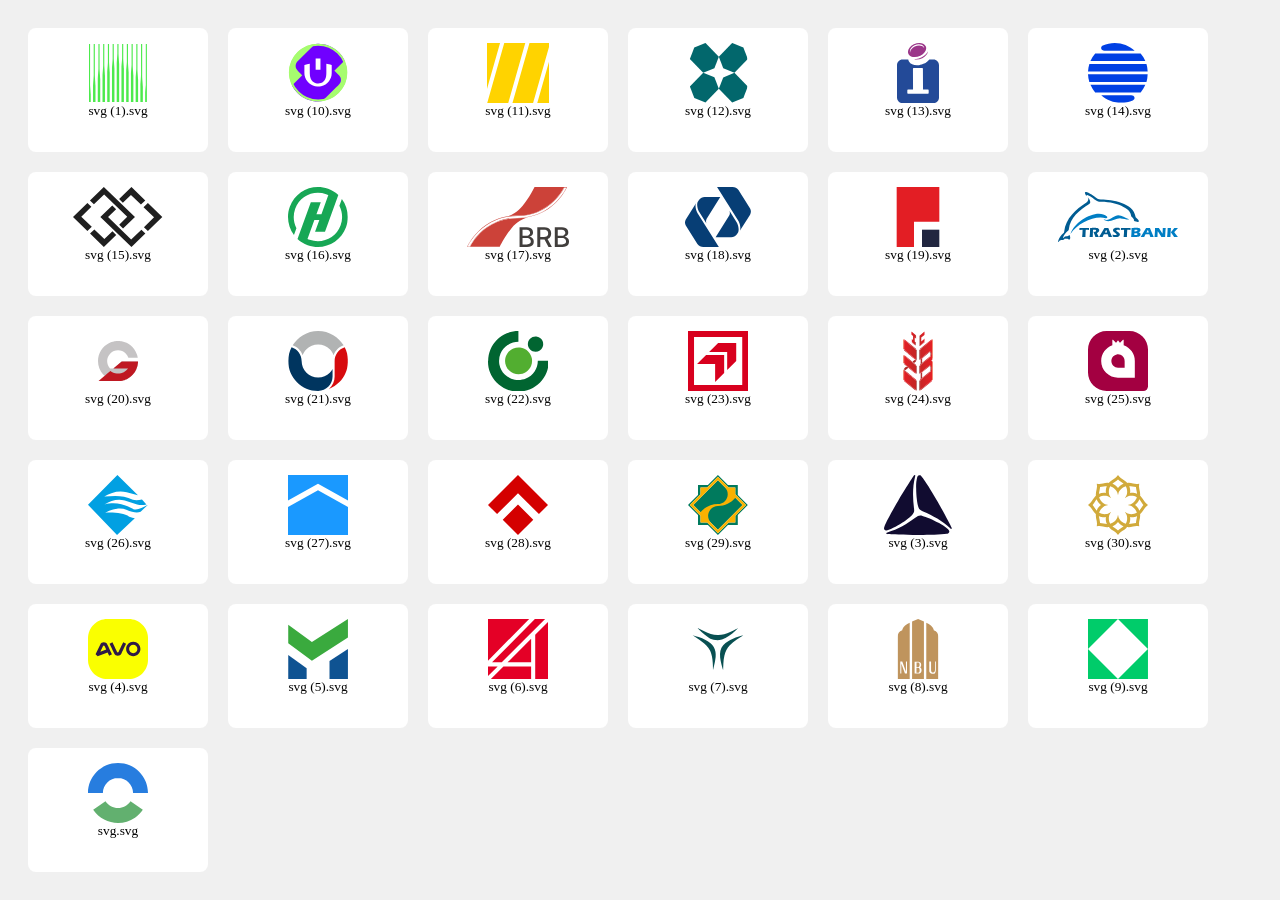
<file: bank-logos-preview.html>
﻿<html><body style="background:#f0f0f0;display:flex;flex-wrap:wrap;gap:20px;padding:20px;"><div style='background:white;padding:15px;border-radius:8px;text-align:center;width:150px'><img src='Bank Icon/svg (1).svg' style='height:60px;max-width:120px;object-fit:contain'><br><small>svg (1).svg</small></div><div style='background:white;padding:15px;border-radius:8px;text-align:center;width:150px'><img src='Bank Icon/svg (10).svg' style='height:60px;max-width:120px;object-fit:contain'><br><small>svg (10).svg</small></div><div style='background:white;padding:15px;border-radius:8px;text-align:center;width:150px'><img src='Bank Icon/svg (11).svg' style='height:60px;max-width:120px;object-fit:contain'><br><small>svg (11).svg</small></div><div style='background:white;padding:15px;border-radius:8px;text-align:center;width:150px'><img src='Bank Icon/svg (12).svg' style='height:60px;max-width:120px;object-fit:contain'><br><small>svg (12).svg</small></div><div style='background:white;padding:15px;border-radius:8px;text-align:center;width:150px'><img src='Bank Icon/svg (13).svg' style='height:60px;max-width:120px;object-fit:contain'><br><small>svg (13).svg</small></div><div style='background:white;padding:15px;border-radius:8px;text-align:center;width:150px'><img src='Bank Icon/svg (14).svg' style='height:60px;max-width:120px;object-fit:contain'><br><small>svg (14).svg</small></div><div style='background:white;padding:15px;border-radius:8px;text-align:center;width:150px'><img src='Bank Icon/svg (15).svg' style='height:60px;max-width:120px;object-fit:contain'><br><small>svg (15).svg</small></div><div style='background:white;padding:15px;border-radius:8px;text-align:center;width:150px'><img src='Bank Icon/svg (16).svg' style='height:60px;max-width:120px;object-fit:contain'><br><small>svg (16).svg</small></div><div style='background:white;padding:15px;border-radius:8px;text-align:center;width:150px'><img src='Bank Icon/svg (17).svg' style='height:60px;max-width:120px;object-fit:contain'><br><small>svg (17).svg</small></div><div style='background:white;padding:15px;border-radius:8px;text-align:center;width:150px'><img src='Bank Icon/svg (18).svg' style='height:60px;max-width:120px;object-fit:contain'><br><small>svg (18).svg</small></div><div style='background:white;padding:15px;border-radius:8px;text-align:center;width:150px'><img src='Bank Icon/svg (19).svg' style='height:60px;max-width:120px;object-fit:contain'><br><small>svg (19).svg</small></div><div style='background:white;padding:15px;border-radius:8px;text-align:center;width:150px'><img src='Bank Icon/svg (2).svg' style='height:60px;max-width:120px;object-fit:contain'><br><small>svg (2).svg</small></div><div style='background:white;padding:15px;border-radius:8px;text-align:center;width:150px'><img src='Bank Icon/svg (20).svg' style='height:60px;max-width:120px;object-fit:contain'><br><small>svg (20).svg</small></div><div style='background:white;padding:15px;border-radius:8px;text-align:center;width:150px'><img src='Bank Icon/svg (21).svg' style='height:60px;max-width:120px;object-fit:contain'><br><small>svg (21).svg</small></div><div style='background:white;padding:15px;border-radius:8px;text-align:center;width:150px'><img src='Bank Icon/svg (22).svg' style='height:60px;max-width:120px;object-fit:contain'><br><small>svg (22).svg</small></div><div style='background:white;padding:15px;border-radius:8px;text-align:center;width:150px'><img src='Bank Icon/svg (23).svg' style='height:60px;max-width:120px;object-fit:contain'><br><small>svg (23).svg</small></div><div style='background:white;padding:15px;border-radius:8px;text-align:center;width:150px'><img src='Bank Icon/svg (24).svg' style='height:60px;max-width:120px;object-fit:contain'><br><small>svg (24).svg</small></div><div style='background:white;padding:15px;border-radius:8px;text-align:center;width:150px'><img src='Bank Icon/svg (25).svg' style='height:60px;max-width:120px;object-fit:contain'><br><small>svg (25).svg</small></div><div style='background:white;padding:15px;border-radius:8px;text-align:center;width:150px'><img src='Bank Icon/svg (26).svg' style='height:60px;max-width:120px;object-fit:contain'><br><small>svg (26).svg</small></div><div style='background:white;padding:15px;border-radius:8px;text-align:center;width:150px'><img src='Bank Icon/svg (27).svg' style='height:60px;max-width:120px;object-fit:contain'><br><small>svg (27).svg</small></div><div style='background:white;padding:15px;border-radius:8px;text-align:center;width:150px'><img src='Bank Icon/svg (28).svg' style='height:60px;max-width:120px;object-fit:contain'><br><small>svg (28).svg</small></div><div style='background:white;padding:15px;border-radius:8px;text-align:center;width:150px'><img src='Bank Icon/svg (29).svg' style='height:60px;max-width:120px;object-fit:contain'><br><small>svg (29).svg</small></div><div style='background:white;padding:15px;border-radius:8px;text-align:center;width:150px'><img src='Bank Icon/svg (3).svg' style='height:60px;max-width:120px;object-fit:contain'><br><small>svg (3).svg</small></div><div style='background:white;padding:15px;border-radius:8px;text-align:center;width:150px'><img src='Bank Icon/svg (30).svg' style='height:60px;max-width:120px;object-fit:contain'><br><small>svg (30).svg</small></div><div style='background:white;padding:15px;border-radius:8px;text-align:center;width:150px'><img src='Bank Icon/svg (4).svg' style='height:60px;max-width:120px;object-fit:contain'><br><small>svg (4).svg</small></div><div style='background:white;padding:15px;border-radius:8px;text-align:center;width:150px'><img src='Bank Icon/svg (5).svg' style='height:60px;max-width:120px;object-fit:contain'><br><small>svg (5).svg</small></div><div style='background:white;padding:15px;border-radius:8px;text-align:center;width:150px'><img src='Bank Icon/svg (6).svg' style='height:60px;max-width:120px;object-fit:contain'><br><small>svg (6).svg</small></div><div style='background:white;padding:15px;border-radius:8px;text-align:center;width:150px'><img src='Bank Icon/svg (7).svg' style='height:60px;max-width:120px;object-fit:contain'><br><small>svg (7).svg</small></div><div style='background:white;padding:15px;border-radius:8px;text-align:center;width:150px'><img src='Bank Icon/svg (8).svg' style='height:60px;max-width:120px;object-fit:contain'><br><small>svg (8).svg</small></div><div style='background:white;padding:15px;border-radius:8px;text-align:center;width:150px'><img src='Bank Icon/svg (9).svg' style='height:60px;max-width:120px;object-fit:contain'><br><small>svg (9).svg</small></div><div style='background:white;padding:15px;border-radius:8px;text-align:center;width:150px'><img src='Bank Icon/svg.svg' style='height:60px;max-width:120px;object-fit:contain'><br><small>svg.svg</small></div></body></html>
</file>
